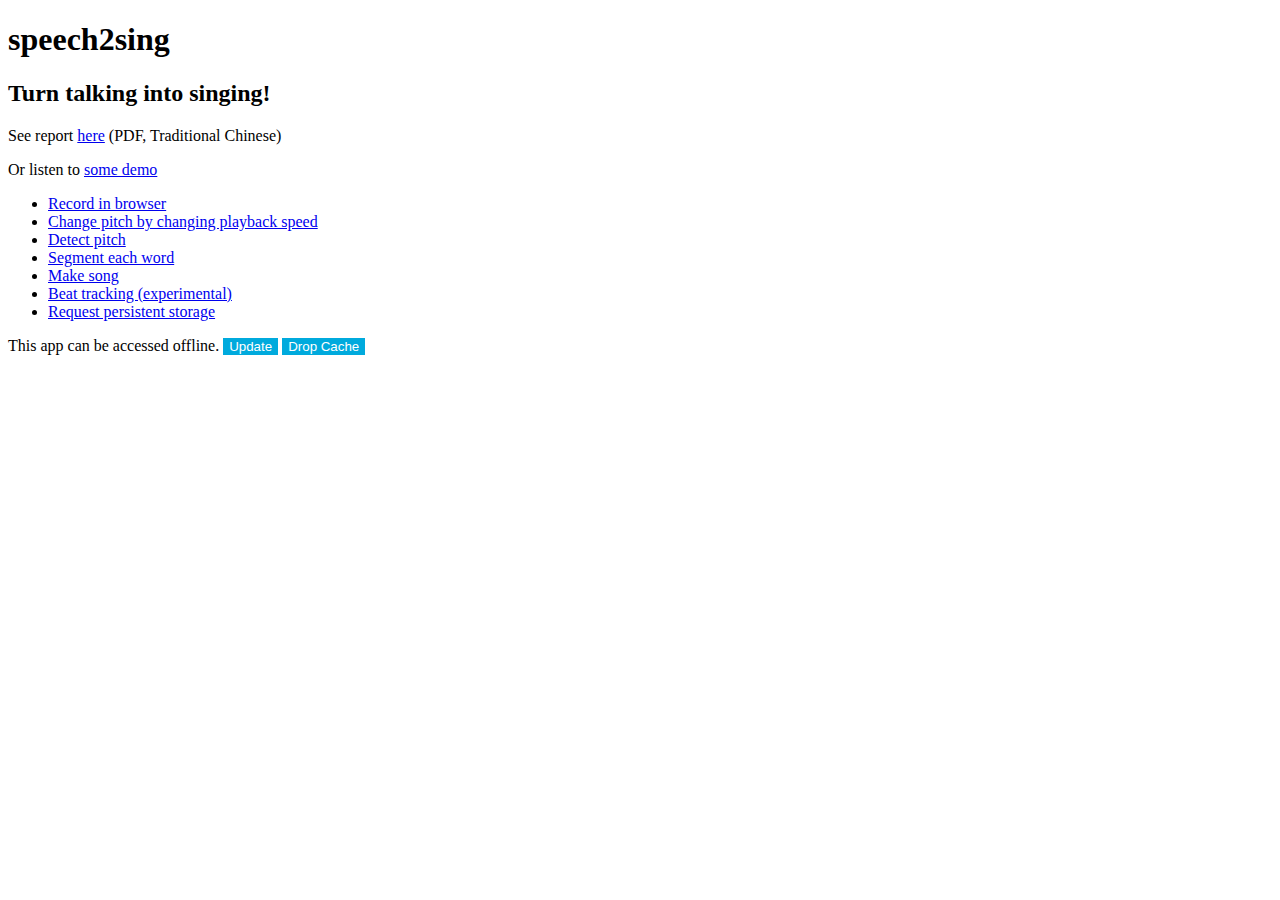
<file: index.html>
<!DOCTYPE html>
<html>
<head>
  <meta charset="utf-8">
  <meta name="viewport" content="width=device-width, initial-scale=1.0">
  <title>speech2sing</title>
  <script src="js/swLoader.js" charset="utf-8"></script>
  <link rel="stylesheet" href="css/style.css">
</head>
<body>
  <h1>speech2sing</h1>
  <h2>Turn talking into singing!</h2>
  <p>See report <a href="Report.pdf">here</a> (PDF, Traditional Chinese)</p>
  <p>Or listen to <a href="demo.html">some demo</a></p>
  <ul>
  <li><a href='record.html'>Record in browser</a></li>
  <li><a href='changepitch.html'>Change pitch by changing playback speed</a></li>
  <li><a href='pitch.html'>Detect pitch</a></li>
  <li><a href='segment.html'>Segment each word</a></li>
  <li><a href='makesong.html'>Make song</a></li>
  <li><a href='beat.html'>Beat tracking (experimental)</a></li>
  <li><a href='persist.html'>Request persistent storage</a></li>
  </ul>
  <p>
    <span id=lblCached>This app can be accessed offline.</span>
    <button id=btnUpdateCache>Update</button>
    <button id=btnDropCache>Drop Cache</button>
  </p>
<script>
function sendToServiceWorker(cmd) {
  try {
    return fetch(cmd).then(function (ret) {
      return ret.text();
    }).then(function (txt) {
      if (txt === 'ok') return alert('ok'), true;
      else alert('fail ;-(');
    })['catch'](function () {
      alert('service worker might be broken');
    });
  }
  catch (c) {
    alert('your browser is too old!');
  }
}

btnUpdateCache.onclick = function () {
  sendToServiceWorker('cacheControl/update').then(function (yes) {
    if (yes) location.reload();
  })
};
btnDropCache.onclick = function () {
  sendToServiceWorker('cacheControl/drop');
};
</script>
</body>
</html>
</file>
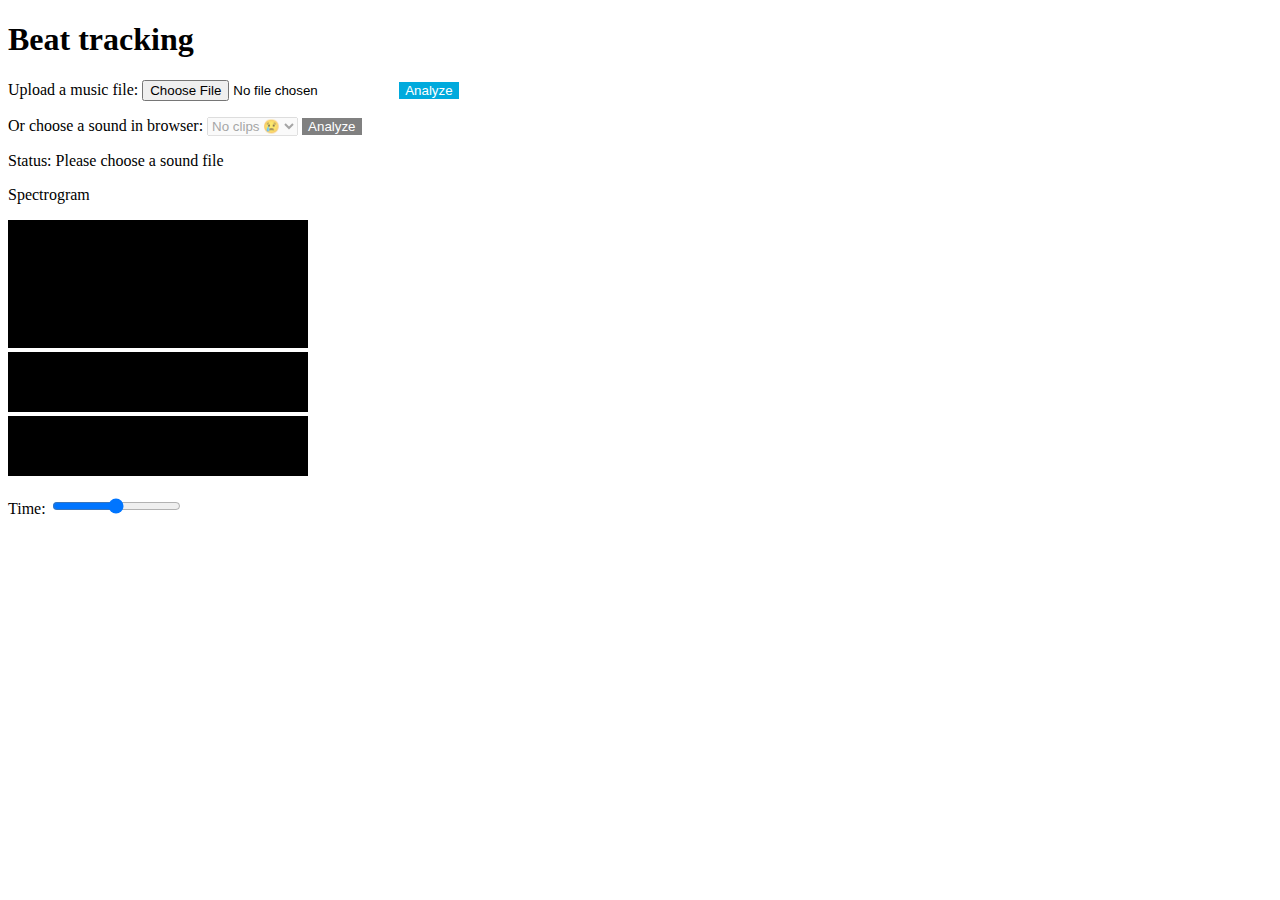
<file: beat.html>
<!DOCTYPE html>
<html>
<head>
  <meta charset="utf-8">
  <meta name="viewport" content="width=device-width, initial-scale=1.0, maximum-scale=1.0">
  <title>Beat tracking</title>
  <link rel="stylesheet" href="css/style.css">
  <link rel="stylesheet" href="css/alertbox.css">
  <script src="js/forSafari.js"></script>
  <script src="lib/IndexedDB-getAll-shim.js"></script>
  <script src="js/storage.js"></script>
  <script src="lib/fft.js"></script>
  <script src="js/beat.js"></script>
</head>
<body>
  <!-- alert box -->
  <div class="center-of-screen grayed-out" id='prompt' style='visibility: hidden; align-items: baseline;'>
    <!--[if IE]>
    <form class='prompt-box prompt-box-ie' action="javascript:void 3">
    <![endif]-->
    <!--[if !IE]> -->
    <form class='prompt-box' action="javascript:void 3">
    <!-- <![endif]-->
      <div class='description' id='promptMessage'></div>
      <div class='input'><input id='promptInput'></div>
      <div class='yesno'>
        <button onclick="promptCallback(true)" id='promptOK'>OK</button>
        <button onclick="promptCallback(false)" id='promptCancel'>Cancel</button>
      </div>
    </form>
  </div>
  <!--[if IE]>
  <div id='alert' class='alert-box alert-box-ie'>
  <![endif]-->
  <!--[if !IE]> -->
  <div id='alert' class='alert-box' style='visibility: hidden;'>
  <!-- <![endif]-->
    <div class='title'>
      <span>Error</span>
      <input id='close' class='x' value='X' type='button'>
    </div>
    <!--[if IE]>
    <pre class='description' id='description'>This program does not support IE. Please use Firefox or Chrome.</pre>
    <![endif]-->
    <!--[if !IE]> -->
    <pre class='description' id='description'>An error occured when trying to show the error message</pre>
    <!-- <![endif]-->
  </div>
  <script src='lib/alertbox.js'></script>
  <!-- end of alert box -->

<h1>Beat tracking</h1>
<p>
  <label for="file">Upload a music file: </label>
  <input type="file" name="fin" id="fin">
  <button type="button" id="btnAnalyze" onclick="analyzeFile()">Analyze</button>
</p>
<p>
  <label for="sound-clips">Or choose a sound in browser:</label>
  <select class="sound-clips" name="sound-clips">
    <option value="loading">Loading...</option>
  </select>
  <button id="btnAnalyzeClip" onclick="analyzeClip()">Analyze</button>
</p>
<p>
</p>
<p>Status: <span id="lblStatus">Please choose a sound file</span></p>
<p>Spectrogram</p>
<canvas id="canvas" width="300" height="128" style="background-color: black;"></canvas><br>
<canvas id="canvas2" width="300" height="60" style="background-color: black;"></canvas><br>
<canvas id="canvas3" width="300" height="60" style="background-color: black;"></canvas>
<p>
  <label for="scrTime">Time: </label>
  <input type='range' name="scrTime" id='scrTime' oninput="drawSpectrogram()">
</p>
</body>
</html>
</file>
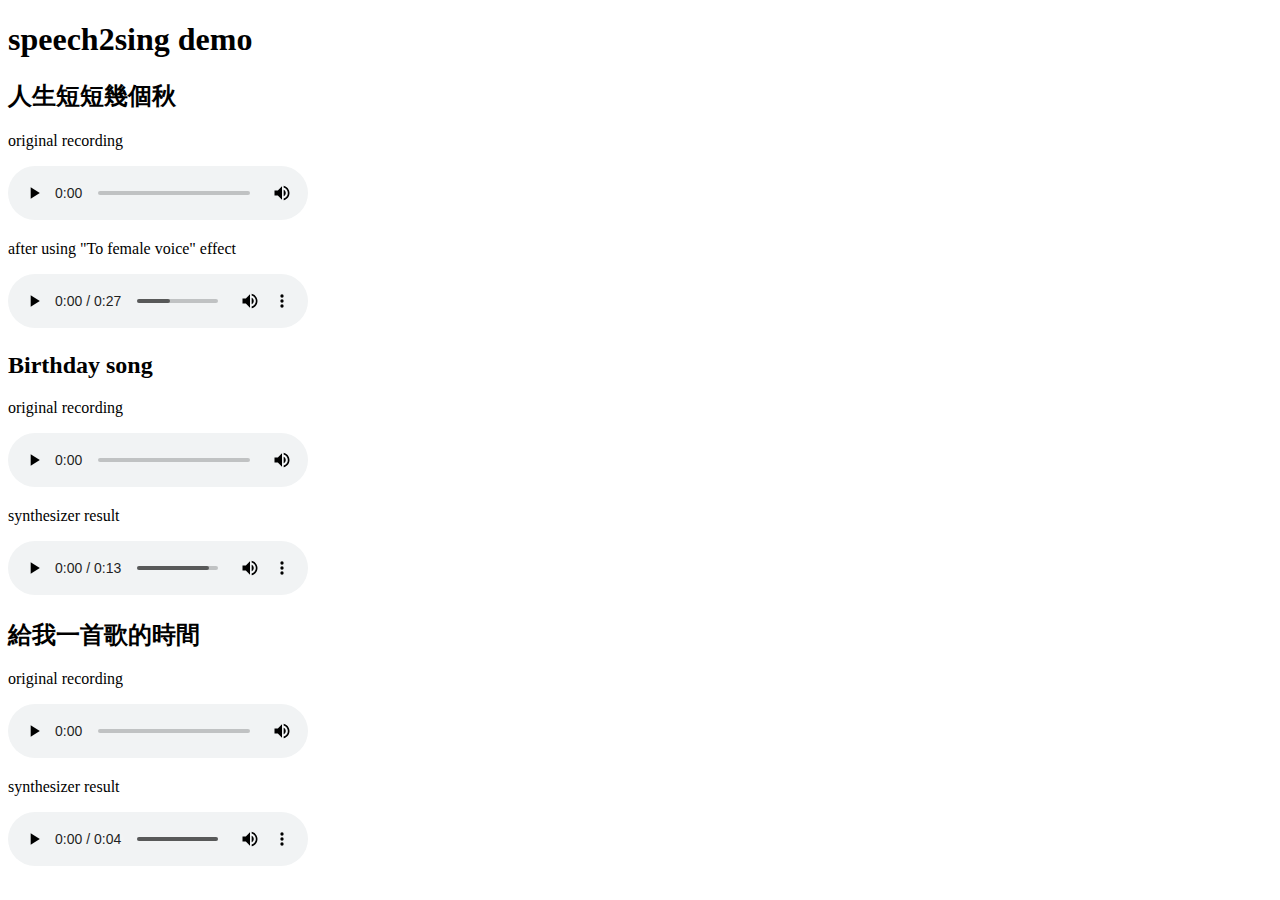
<file: demo.html>
<!DOCTYPE html>
<html>
<head>
  <meta charset="utf-8">
  <meta name="viewport" content="width=device-width, initial-scale=1.0">
  <title>speech2sing</title>
</head>
<body>
<h1>speech2sing demo</h1>
<h2>人生短短幾個秋</h2>
<p>original recording</p>
<audio controls>
  <source src="sounds/人生短短.ogg" type="audio/ogg">
  <source src="sounds/人生短短.mp3" type="audio/mpeg">
</audio>
<p>after using "To female voice" effect</p>
<audio controls>
  <source src="sounds/人生短短_female.wav" type="audio/x-wav">
</audio>

<h2>Birthday song</h2>
<p>original recording</p>
<audio controls>
  <source src="sounds/祝你生日快樂.ogg" type="audio/ogg">
  <source src="sounds/祝你生日快樂.mp3" type="audio/mpeg">
</audio>
<p>synthesizer result</p>
<audio controls>
  <source src="sounds/生日歌.wav" type="audio/x-wav">
</audio>

<h2>給我一首歌的時間</h2>
<p>original recording</p>
<audio controls>
  <source src="sounds/能不能給我一首歌的時間.ogg" type="audio/ogg">
  <source src="sounds/能不能給我一首歌的時間.mp3" type="audio/mpeg">
</audio>
<p>synthesizer result</p>
<audio controls>
  <source src="sounds/給我一首歌的時間.wav" type="audio/x-wav">
</audio>
</body>
</html>
</file>
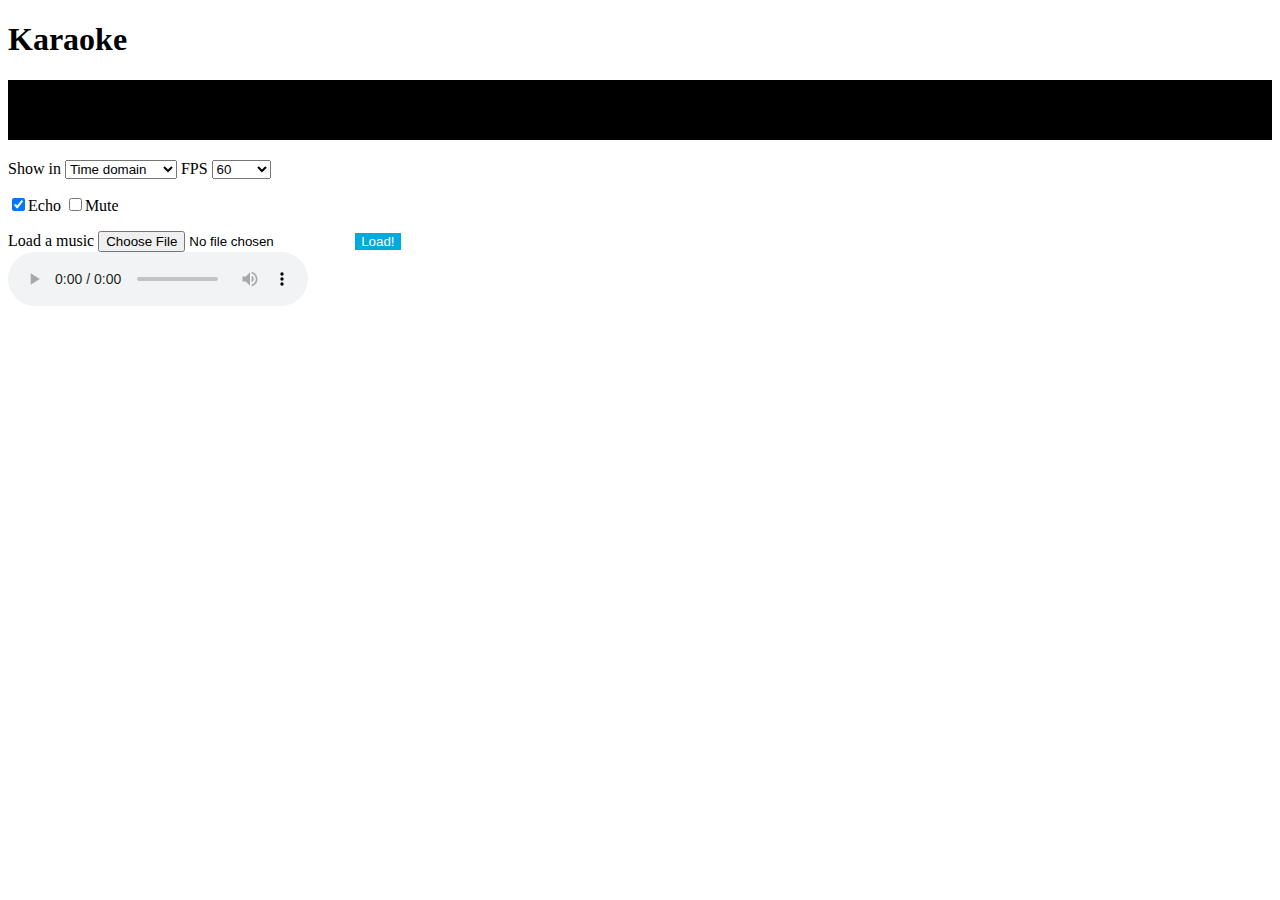
<file: kara.html>
<!DOCTYPE html>
<!-- inspired by https://github.com/mdn/web-dictaphone -->
<html>
<head>
  <meta charset="utf-8">
  <meta name="viewport" content="width=device-width, initial-scale=1.0">
  <title>Karaoke</title>
  <link rel="stylesheet" href="css/style.css">
  <link rel="stylesheet" type="text/css" href="css/alertbox.css">
  <script src="js/forSafari.js"></script>
  <script src="lib/IndexedDB-getAll-shim.js"></script>
  <script src="lib/audio-recorder-polyfill/wave-encoder.js"></script>
  <script src="lib/audio-recorder-polyfill/index.js"></script>
  <script src="js/storage.js"></script>
  <script src="lib/fft.js"></script>
  <script src="js/pitch.js"></script>
</head>
<body>
  <!-- alert box -->
  <div class="center-of-screen grayed-out" id='prompt' style='visibility: hidden; align-items: baseline;'>
    <!--[if IE]>
    <form class='prompt-box prompt-box-ie' action="javascript:void 3">
    <![endif]-->
    <!--[if !IE]> -->
    <form class='prompt-box' action="javascript:void 3">
    <!-- <![endif]-->
      <div class='description' id='promptMessage'></div>
      <div class='input'><input id='promptInput'></div>
      <div class='yesno'>
        <button onclick="promptCallback(true)" id='promptOK'>OK</button>
        <button onclick="promptCallback(false)" id='promptCancel'>Cancel</button>
      </div>
    </form>
  </div>
  <!--[if IE]>
  <div id='alert' class='alert-box alert-box-ie'>
  <![endif]-->
  <!--[if !IE]> -->
  <div id='alert' class='alert-box' style='visibility: hidden;'>
  <!-- <![endif]-->
    <div class='title'>
      <span>Error</span>
      <input id='close' class='x' value='X' type='button'>
    </div>
    <!--[if IE]>
    <pre class='description' id='description'>This program does not support IE. Please use Firefox or Chrome.</pre>
    <![endif]-->
    <!--[if !IE]> -->
    <pre class='description' id='description'>An error occured when trying to show the error message</pre>
    <!-- <![endif]-->
  </div>
  <script src='lib/alertbox.js'></script>
  <!-- end of alert box -->

<h1>Karaoke</h1>
<section class="main-controls">
  <canvas class="visualizer" height="60"></canvas>
  <p>
  <label for="timeOrFreq">Show in</label>
  <select name="timeOrFreq" id="timeOrFreq">
    <option value="time">Time domain</option>
    <option value="freq">Frequency</option>
    <option value="autocorrelation">Autocorrelation</option>
    <option value="cepstrum">Cepstrum</option>
  </select>
  <label for="FPS">FPS</label>
  <select name="FPS" id="FPS">
    <option value="60">60</option>
    <option value="30">30</option>
    <option value="20">20</option>
    <option value="15">15</option>
    <option value="10">10</option>
    <option value="0">pause</option>
  </select>
  </p>
  <p>
    <input type="checkbox" id=chkEcho checked>Echo
    <input type="checkbox" id=chkMute>Mute
  </p>
</section>
<section class="sound-clips">
Load a music
<input type=file id="fileSound">
<button onclick='loadAcc(fileSound)'>Load!</button>
<br>
<audio controls></audio>
</section>
<script type="text/javascript" src="js/kara.js"></script>
</body>
</html>
</file>
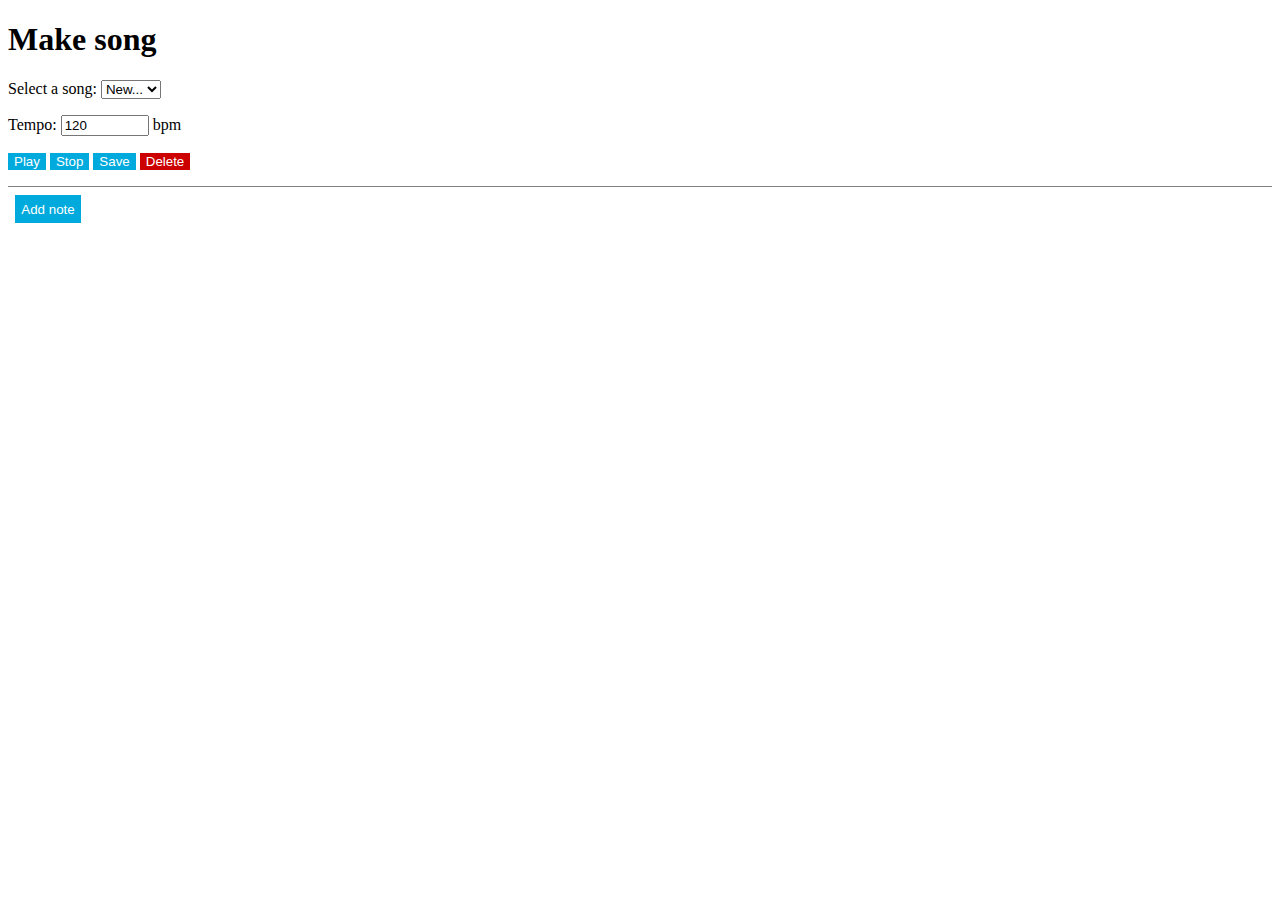
<file: makesong.html>
<!DOCTYPE html>
<html>
<head>
  <meta charset="utf-8">
  <meta name="viewport" content="width=device-width, initial-scale=1.0, maximum-scale=1.0">
  <title>Make song</title>
  <link rel="stylesheet" href="css/style.css">
  <link rel="stylesheet" href="css/alertbox.css">
  <script src="js/forSafari.js"></script>
  <script src="lib/IndexedDB-getAll-shim.js"></script>
  <script src="js/storage.js"></script>
  <script src="lib/fft.js"></script>
  <script src="js/pitch.js"></script>
</head>
<body>
  <!-- alert box -->
  <div class="center-of-screen grayed-out" id='prompt' style='visibility: hidden; align-items: baseline;'>
    <!--[if IE]>
    <form class='prompt-box prompt-box-ie' action="javascript:void 3">
    <![endif]-->
    <!--[if !IE]> -->
    <form class='prompt-box' action="javascript:void 3">
    <!-- <![endif]-->
      <div class='description' id='promptMessage'></div>
      <div class='input'><input id='promptInput'></div>
      <div class='yesno'>
        <button onclick="promptCallback(true)" id='promptOK'>OK</button>
        <button onclick="promptCallback(false)" id='promptCancel'>Cancel</button>
      </div>
    </form>
  </div>
  <!--[if IE]>
  <div id='alert' class='alert-box alert-box-ie'>
  <![endif]-->
  <!--[if !IE]> -->
  <div id='alert' class='alert-box' style='visibility: hidden;'>
  <!-- <![endif]-->
    <div class='title'>
      <span>Error</span>
      <input id='close' class='x' value='X' type='button'>
    </div>
    <!--[if IE]>
    <pre class='description' id='description'>This program does not support IE. Please use Firefox or Chrome.</pre>
    <![endif]-->
    <!--[if !IE]> -->
    <pre class='description' id='description'>An error occured when trying to show the error message</pre>
    <!-- <![endif]-->
  </div>
  <script src='lib/alertbox.js'></script>
  <!-- end of alert box -->

<h1>Make song</h1>
<p>
Select a song: 
<select id="selSong">
  <option value="new">New...</option>
</select>
</p>
<p>
  <span>Tempo: </span>
  <input type="number" id="txtBpm" value="120" min="20" max="500" style="width:6em;">
  bpm
</p>
<p>
  <button type="button" id="btnPlay" onclick="MyGoodSynth()">Play</button>
  <button type="button" id="btnPlay" onclick="stopSound()">Stop</button>
  <button type="button" id="btnSave" onclick="saveSong()">Save</button>
  <button type="button" id="btnDelete" class="red" onclick="deleteSong()">Delete</button>
</p>
<section class="sound-clips">
<div class="clip">
<button type="button" class="plus" onclick="addNoteInterface()">Add note</button>
</div>
</section>
<script src="js/makesong.js" charset="utf-8"></script>
</body>
</html>
</file>
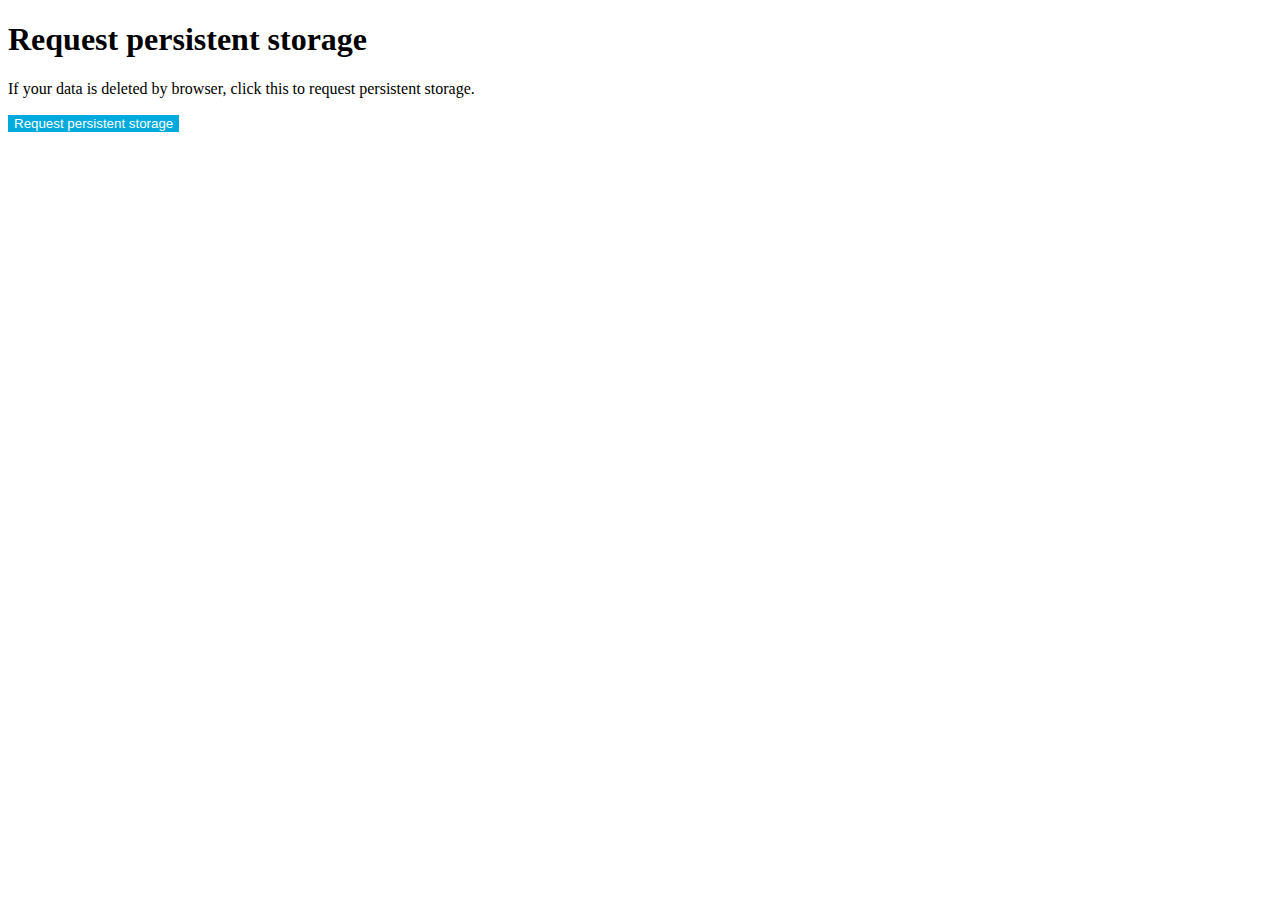
<file: persist.html>
<!DOCTYPE html>
<html>
<head>
  <meta charset="utf-8">
  <meta name="viewport" content="width=device-width, initial-scale=1.0">
  <title>speech2sing</title>
  <script src="js/swLoader.js" charset="utf-8"></script>
  <link rel="stylesheet" href="css/style.css">
</head>
<body>
  <h1>Request persistent storage</h1>
  <p>If your data is deleted by browser, click this to request persistent storage.</p>
  <p><button onclick='requestPersistent()'>Request persistent storage</button></p>
<script>
function requestPersistent() {
  if (!navigator.storage || !navigator.storage.persist) {
    alert("Browser does not support persistent storage. Sorry.");
    return 'QQ';
  }
  return navigator.storage.persist().then(function (result) {
    if (result) {
      return navigator.storage.persisted();
    }
    else {
      alert("Fail to request persistent storage");
      return 'QQ';
    }
  }).then(function (result) {
    if (result === true) {
      alert("Successfully request persistent storage");
    }
    else if (result === false) {
      alert("Fail to request persistent storage");
    }
  });
}
</script>
</body>
</html>
</file>
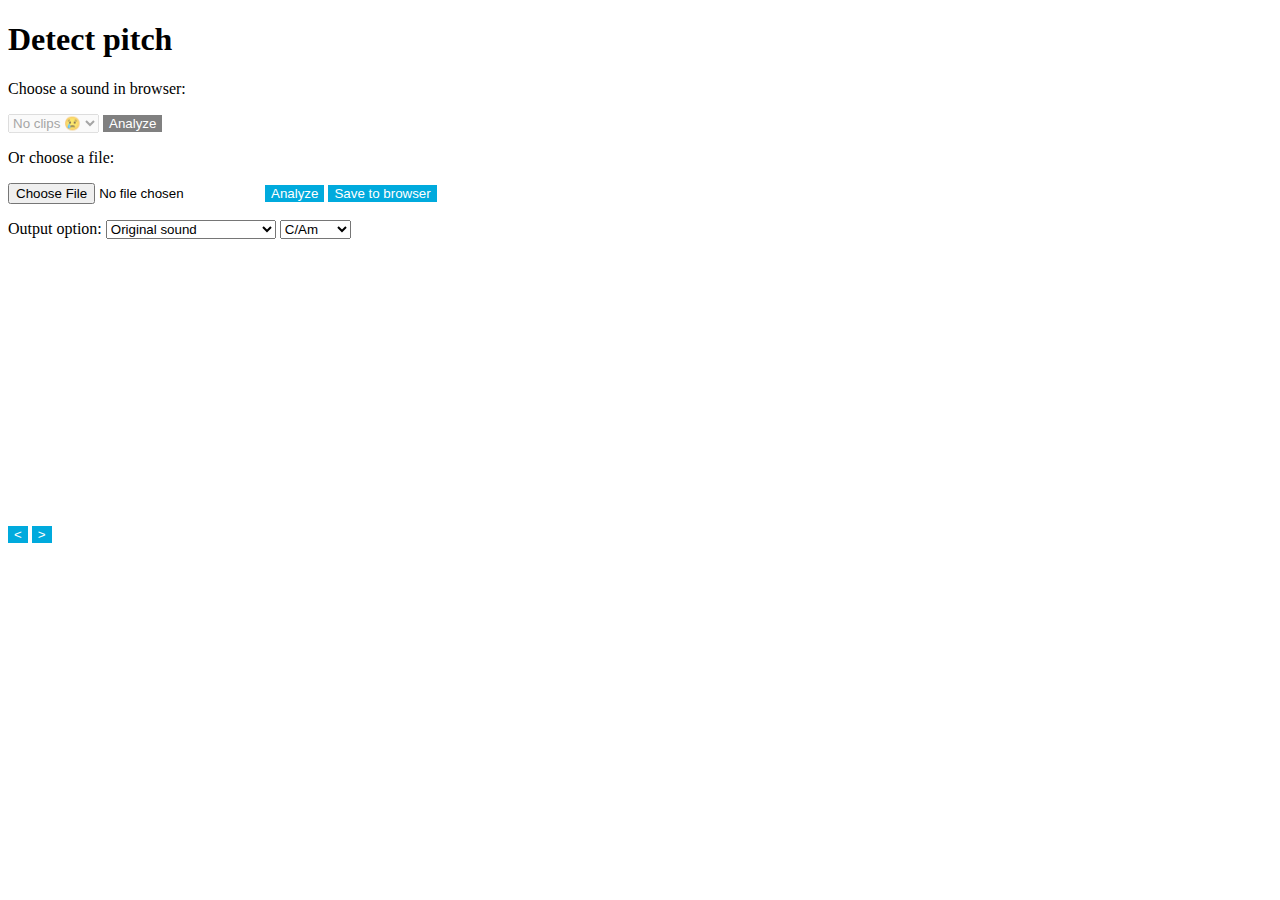
<file: pitch.html>
<!DOCTYPE html>
<html>
<head>
  <meta charset="utf-8">
  <meta name="viewport" content="width=device-width, initial-scale=1.0">
  <title>Detect pitch</title>
  <link rel="stylesheet" href="css/style.css">
  <script src="js/forSafari.js"></script>
  <script src="lib/IndexedDB-getAll-shim.js"></script>
  <script src="js/storage.js"></script>
  <script src="lib/fft.js"></script>
  <script src="js/pitch.js"></script>
</head>
<body>
<h1>Detect pitch</h1>
<p>Choose a sound in browser:</p>
<p>
<select class="sound-clips">
<option value="loading">Loading...</option>
</select>
<button id="btnAnalyzeClip" onclick="analyzeClip()">Analyze</button>
</p>
<p>Or choose a file:</p>
<p><input type="file" id="fileSound">
<button onclick="analyzeFile(fileSound.files[0])">Analyze</button>
<button onclick="saveToBrowser(fileSound.files[0])">Save to browser</button></p>
<p>
  Output option:
  <select id="selOutput">
    <option value="noEffect">Original sound</option>
    <option value="mute">Mute</option>
    <option value="hum">Hum pitch</option>
    <option value="resynth">Correct pitch</option>
    <option value="robotic">Robotic</option>
    <option value="highVoice">Octave higher</option>
    <option value="lowVoice">Octave lower</option>
    <option value="girl">To female voice</option>
    <option value="boy">To male voice</option>
    <option value="harmonic">Harmonic effect</option>
    <option value="helium">Helium effect</option>
    <option value="SF6">Sulfur hexafluoride effect</option>
  </select>
  <select id="selKey">
    <option value="0">C/Am</option>
    <option value="1">Db/Bbm</option>
    <option value="2">D/Bm</option>
    <option value="3">Eb/Cm</option>
    <option value="4">E/C#m</option>
    <option value="5">F/Dm</option>
    <option value="6">F#/D#m</option>
    <option value="7">G/Em</option>
    <option value="8">Ab/Fm</option>
    <option value="9">A/F#m</option>
    <option value="10">Bb/Gm</option>
    <option value="11">B/G#m</option>
  </select>
</p>
<p id="txtProgress"></p>
<p><canvas id='spectrum' style="height:100%;width:100%;max-width:500px;"></canvas></p>
<div>
  <button type=button onclick="moveSpec(-100)">&lt;</button>
  <button type=button onclick="moveSpec(100)">></button>
</div>
<script src="js/pitch_ui.js"></script>
</body>
</html>
</file>
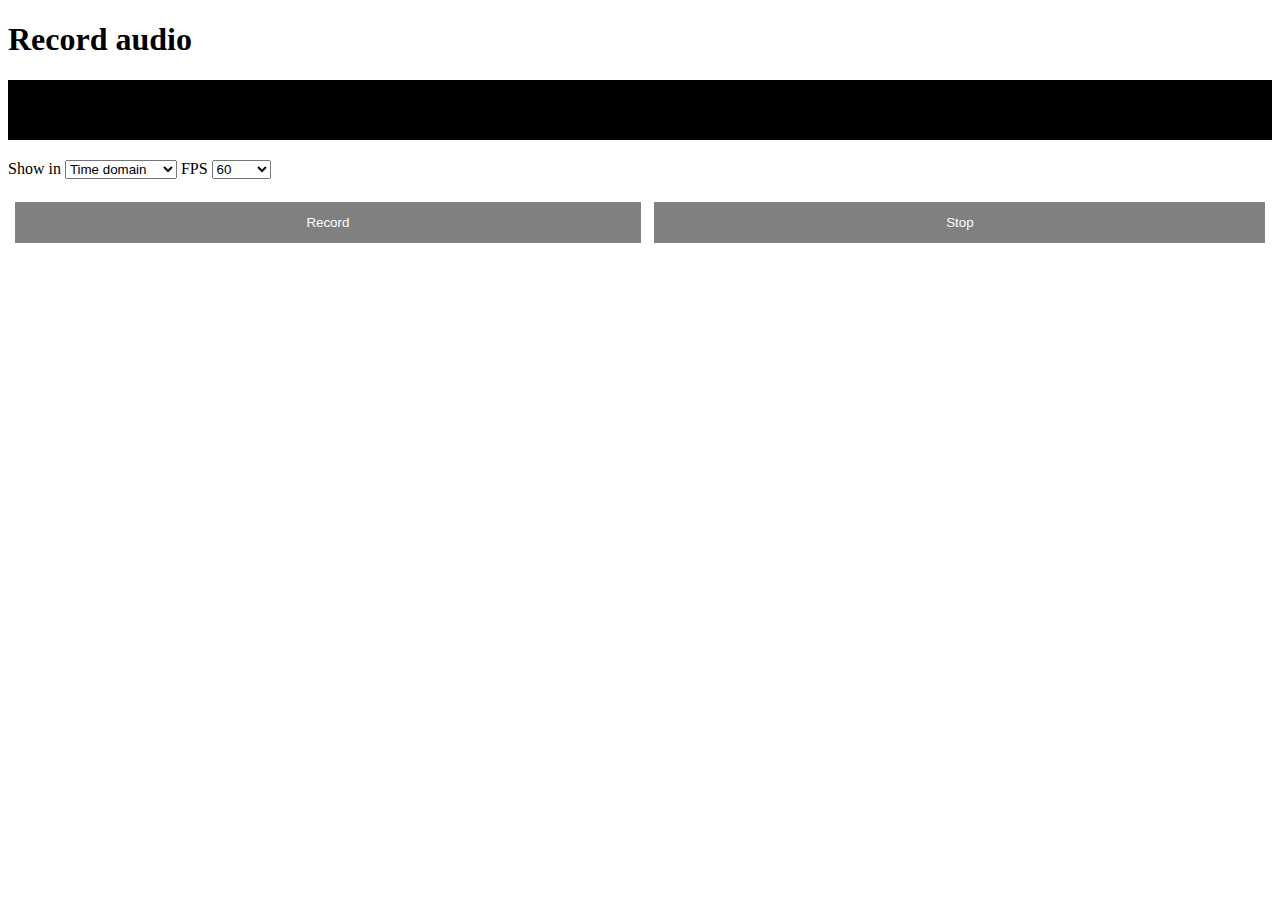
<file: record.html>
<!DOCTYPE html>
<!-- inspired by https://github.com/mdn/web-dictaphone -->
<html>
<head>
  <meta charset="utf-8">
  <meta name="viewport" content="width=device-width, initial-scale=1.0">
  <title>Record audio</title>
  <link rel="stylesheet" href="css/style.css">
  <link rel="stylesheet" type="text/css" href="css/alertbox.css">
  <script src="js/forSafari.js"></script>
  <script src="lib/IndexedDB-getAll-shim.js"></script>
  <script src="lib/audio-recorder-polyfill/wave-encoder.js"></script>
  <script src="lib/audio-recorder-polyfill/index.js"></script>
  <script src="js/storage.js"></script>
  <script src="lib/fft.js"></script>
  <script src="js/pitch.js"></script>
</head>
<body>
  <!-- alert box -->
  <div class="center-of-screen grayed-out" id='prompt' style='visibility: hidden; align-items: baseline;'>
    <!--[if IE]>
    <form class='prompt-box prompt-box-ie' action="javascript:void 3">
    <![endif]-->
    <!--[if !IE]> -->
    <form class='prompt-box' action="javascript:void 3">
    <!-- <![endif]-->
      <div class='description' id='promptMessage'></div>
      <div class='input'><input id='promptInput'></div>
      <div class='yesno'>
        <button onclick="promptCallback(true)" id='promptOK'>OK</button>
        <button onclick="promptCallback(false)" id='promptCancel'>Cancel</button>
      </div>
    </form>
  </div>
  <!--[if IE]>
  <div id='alert' class='alert-box alert-box-ie'>
  <![endif]-->
  <!--[if !IE]> -->
  <div id='alert' class='alert-box' style='visibility: hidden;'>
  <!-- <![endif]-->
    <div class='title'>
      <span>Error</span>
      <input id='close' class='x' value='X' type='button'>
    </div>
    <!--[if IE]>
    <pre class='description' id='description'>This program does not support IE. Please use Firefox or Chrome.</pre>
    <![endif]-->
    <!--[if !IE]> -->
    <pre class='description' id='description'>An error occured when trying to show the error message</pre>
    <!-- <![endif]-->
  </div>
  <script src='lib/alertbox.js'></script>
  <!-- end of alert box -->

<h1>Record audio</h1>
<section class="main-controls">
  <canvas class="visualizer" height="60"></canvas>
  <p>
  <label for="timeOrFreq">Show in</label>
  <select name="timeOrFreq" id="timeOrFreq">
    <option value="time">Time domain</option>
    <option value="freq">Frequency</option>
    <option value="autocorrelation">Autocorrelation</option>
    <option value="cepstrum">Cepstrum</option>
  </select>
  <label for="FPS">FPS</label>
  <select name="FPS" id="FPS">
    <option value="60">60</option>
    <option value="30">30</option>
    <option value="20">20</option>
    <option value="15">15</option>
    <option value="10">10</option>
    <option value="0">pause</option>
  </select>
  </p>
  <div class="buttons">
    <button id="btnRecord" disabled>Record</button>
    <button id="btnStop" disabled>Stop</button>
  </div>
</section>
<section class="sound-clips">
<audio controls hidden></audio>
</section>
<script type="text/javascript" src="js/record.js"></script>
</body>
</html>
</file>
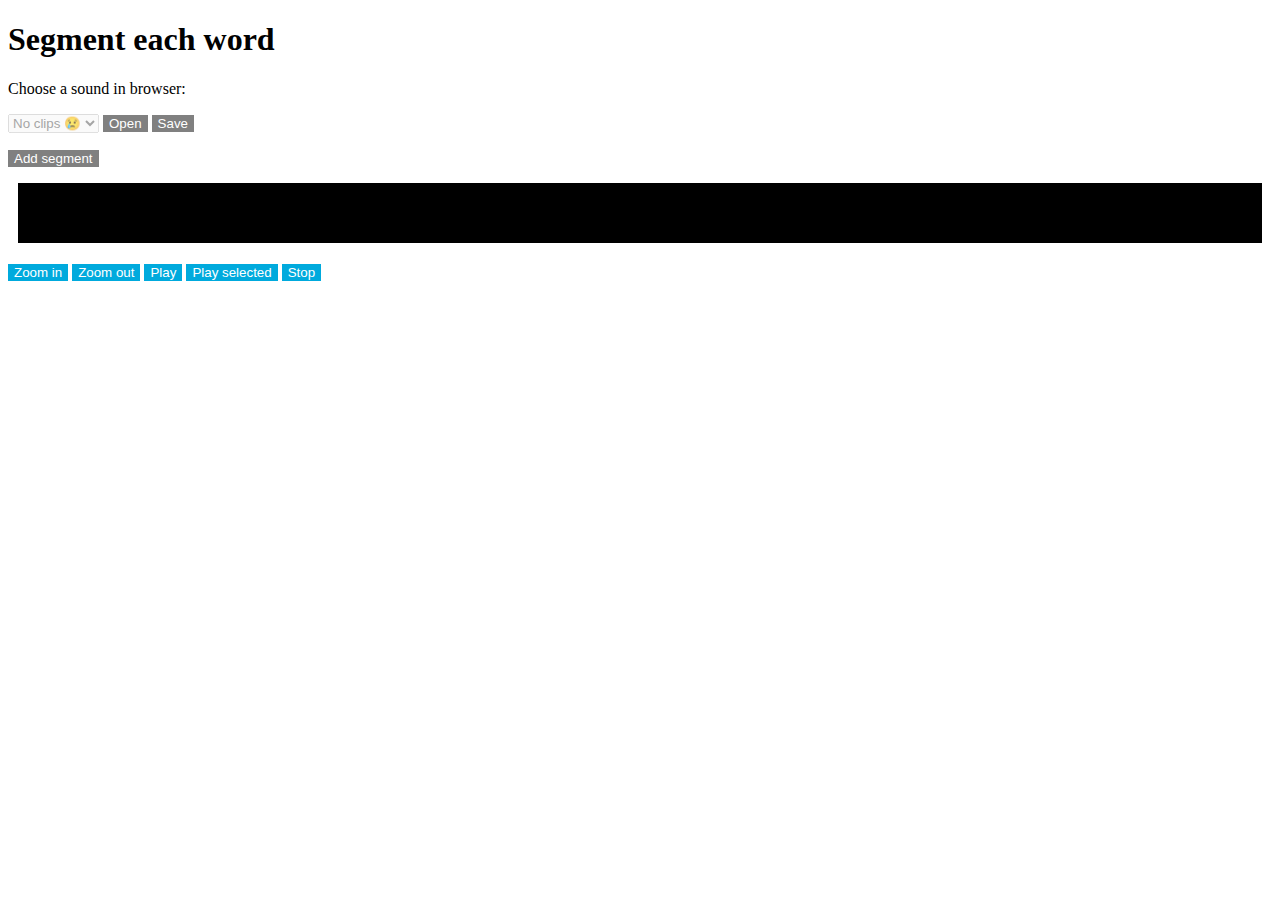
<file: segment.html>
<!DOCTYPE html>
<html>
<head>
  <meta charset="utf-8">
  <meta name="viewport" content="width=device-width, initial-scale=1.0, maximum-scale=1.0">
  <title>Segment each word</title>
  <link rel="stylesheet" href="css/style.css">
  <link rel="stylesheet" href="css/alertbox.css">
  <script src="js/forSafari.js"></script>
  <script src="lib/IndexedDB-getAll-shim.js"></script>
  <script src="js/storage.js"></script>
  <script src="lib/fft.js"></script>
  <script src="js/pitch.js"></script>
</head>
<body>
  <!-- alert box -->
  <div class="center-of-screen grayed-out" id='prompt' style='visibility: hidden; align-items: baseline;'>
    <!--[if IE]>
    <form class='prompt-box prompt-box-ie' action="javascript:void 3">
    <![endif]-->
    <!--[if !IE]> -->
    <form class='prompt-box' action="javascript:void 3">
    <!-- <![endif]-->
      <div class='description' id='promptMessage'></div>
      <div class='input'><input id='promptInput'></div>
      <div class='yesno'>
        <button onclick="promptCallback(true)" id='promptOK'>OK</button>
        <button onclick="promptCallback(false)" id='promptCancel'>Cancel</button>
      </div>
    </form>
  </div>
  <!--[if IE]>
  <div id='alert' class='alert-box alert-box-ie'>
  <![endif]-->
  <!--[if !IE]> -->
  <div id='alert' class='alert-box' style='visibility: hidden;'>
  <!-- <![endif]-->
    <div class='title'>
      <span>Error</span>
      <input id='close' class='x' value='X' type='button'>
    </div>
    <!--[if IE]>
    <pre class='description' id='description'>This program does not support IE. Please use Firefox or Chrome.</pre>
    <![endif]-->
    <!--[if !IE]> -->
    <pre class='description' id='description'>An error occured when trying to show the error message</pre>
    <!-- <![endif]-->
  </div>
  <script src='lib/alertbox.js'></script>
  <!-- end of alert box -->

<h1>Segment each word</h1>
<p>Choose a sound in browser:</p>
<p>
<select id="selClips">
<option value="loading">Loading...</option>
</select>
<button id="btnOpenClip" onclick="openClip()">Open</button>
<button id="btnSave" onclick="saveSegments()">Save</button>
</p>
<p id=''>
  <span id="lblStatus"></span>
  <button type="button" id="btnEditRange" onclick="editRange()" hidden>Confirm</button>
  <button type="button" id="btnAddRange" onclick="addRange()" disabled>Add segment</button>
</p>
<p style="margin: 0px 10px;">
  <canvas id="canvas" class="visualizer" height="60"></canvas>
</p>
<p>
  <button type="button" onclick="zoomIn()">Zoom in</button>
  <button type="button" onclick="zoomOut()">Zoom out</button>
  <button type="button" onclick="playVisible()">Play</button>
  <button type="button" onclick="playSelected()">Play selected</button>
  <button type="button" onclick="stopSound()">Stop</button>
</p>
<section class="sound-clips">
</section>
<script src="js/segment.js"></script>
</body>
</html>
</file>
<file: css/style.css>
html, body {
  margin: 0;
  padding: 0;
  box-sizing: border-box;
}

body {
  padding: 0 0.5em;
}

.visualizer {
  width: 100%;
  height: 60px;
  background-color: black;
}

.buttons {
  width: 100%;
  display: flex;
  justify-content: space-between;
}

.buttons button {
  flex-grow: 1;
  padding: 1em;
  margin: 0.5em;
}

button {
  height: auto;
  border: 0;
  color: white;
}

button {
  background-color: #0ad;
}
button:hover, button:focus {
  background-color: #0ce;
}
button:active {
  background-color: #09c;
}
button.red {
  background-color: #c00;
}
button.red:hover, button.red:focus {
  background-color: #f00;
}
button.red:active {
  background-color: #a00;
}
button:disabled {
  background-color: gray;
}

.sound-clips p {
  margin: 0;
  white-space: pre-wrap;
  word-wrap: break-word;
}

.sound-clips .clip {
  margin-bottom: 0.5em;
  border-top: 1px solid gray;
  padding-top: 0.5em;
  box-sizing: border-box;
}

.sound-clips .clip p {
  width: 100%;
  display: inline-block;
}

.sound-clips .clip button {
  float: right;
  padding: 0.5em;
  margin: 0 0.5em;
}

.sound-clips .clip button.plus {
  float: none;
}
</file>
<file: css/alertbox.css>
.alert-box {
    position: fixed;
    left: 15%;
    right: 15%;
    top: 15%;
    bottom: 15%;
    border: black solid;
    background: white;
    display: flex;
    flex-direction: column;
}
.alert-box-ie {
    position: absolute;
}
.alert-box .title {
    color: white;
    background: gray;
    font-weight: 500;
    align-items: flex-start;
    padding: 2px;
}
.alert-box-ie .title {
    height: 22px;
}
.alert-box .title span {
    padding-left: 5px;
    float: left;
}
.alert-box .x {
    background: red;
    color: white;
    float: right;
}
.alert-box .description {
    flex: 1;
    margin: 5px;
    overflow: auto;
}
.grayed-out {
    background-color: rgba(128, 128, 128, 0.5);
}
.prompt-box {
    border: black solid 1px;
    padding: 5px;
    background: white;
    margin-top: 25vh;
    max-height: 50%;
    max-width: 50%;
    display: flex;
    flex-direction: column;
}
/* This moves the input box to the top on small screen devices */
@media only screen and (max-device-height: 480px) {
    .prompt-box {
        margin-top: 0;
    }
}
@media only screen and (max-height: 360px) {
    .prompt-box {
        margin-top: 0;
    }
}
.prompt-box .yesno, .prompt-box input {
    margin: 5px;
}
.prompt-box .description {
    margin: 5px;
    text-align: center;
    overflow-y: auto;
}
.prompt-box .yesno {
    display: flex;
    justify-content: space-around;
}
.prompt-box .input {
    display: flex;
}
.prompt-box .input input {
    width: 100%;
}
.prompt-box-ie {
    margin-left: 25%;
    margin-right: 25%;
}
.prompt-box-ie * {
    text-align: center;
}
.prompt-box-ie .input input {
    width: auto;
}
.center-of-screen {
    position: fixed;
    display: -webkit-flex;
    display: flex;
    -webkit-align-items: center;
    align-items: center;
    -webkit-justify-content: center;
    justify-content: center;
}
.center-of-screen {
    left: 0;
    right: 0;
    top: 0;
    bottom: 0;
}
</file>
